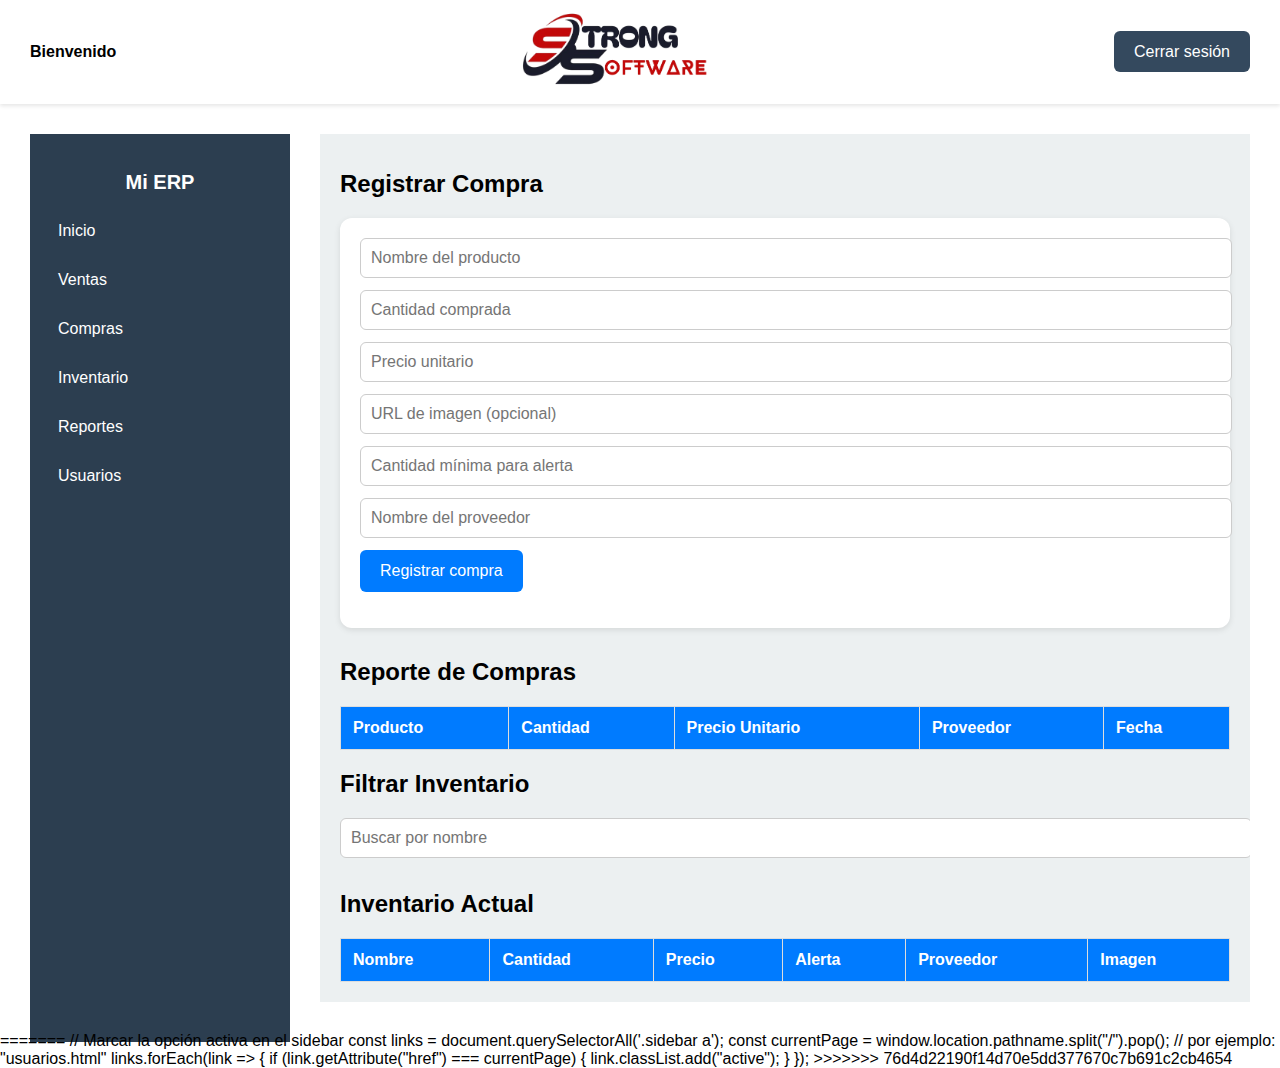
<file: Compras.html>
<!DOCTYPE html>
<html lang="es">
<head>
  <meta charset="UTF-8" />
  <meta name="viewport" content="width=device-width, initial-scale=1.0"/>
  <title>Compras - ERP</title>
  <style>
    body {
      margin: 0;
      font-family: Arial, sans-serif;
      display: flex;
      flex-direction: column;
      height: 100vh;
    }
    .header {
      display: flex;
      justify-content: space-between;
      align-items: center;
      padding: 10px 30px;
      background-color: white;
      box-shadow: 0 2px 4px rgba(0,0,0,0.1);
    }
    .left-text { font-size: 16px; }
    .logo { height: 80px; }
    .logout {
      text-decoration: none;
      padding: 12px 20px;
      background-color: #34495e;
      color: white;
      border: none;
      border-radius: 6px;
      cursor: pointer;
      font-size: 16px;
    }
    .logout:hover { background-color: #0056b3;  }
    .content {
      display: flex;
      flex: 1;
      padding: 30px;
      gap: 30px;
    }
    .sidebar {
      width: 220px;
      background-color: #2c3e50;
      color: white;
      height: 100%;
      padding: 20px;
    }
    .sidebar h2 { font-size: 20px; margin-bottom: 20px; text-align: center; }
    .sidebar ul { list-style: none; padding: 0; }
    .sidebar ul li { margin: 15px 0; }
    .sidebar ul li a {
      color: white;
      text-decoration: none;
      display: block;
      padding: 8px;
      border-radius: 4px;
    }
    .sidebar ul li a:hover { background-color: #34495e; }
    .main {
      flex: 1;
      background-color: #ecf0f1;
      padding: 20px;
      overflow-y: auto;
    }
    .main h1, .main h2 {
      font-size: 24px;
      margin-bottom: 20px;
    }
    .card {
      background-color: white;
      padding: 20px;
      border-radius: 12px;
      box-shadow: 0 2px 6px rgba(0,0,0,0.1);
      margin-bottom: 30px;
    }
    input {
      width: 100%;
      padding: 10px;
      margin-bottom: 12px;
      border: 1px solid #ccc;
      border-radius: 6px;
      font-size: 16px;
    }
    button {
      padding: 12px 20px;
      background-color: #007bff;
      color: white;
      border: none;
      border-radius: 6px;
      cursor: pointer;
      font-size: 16px;
    }
    button:hover { background-color: #0056b3; }
    p#mensajeCompra {
      margin-top: 10px;
      font-weight: bold;
    }
    table {
      width: 100%;
      margin-top: 20px;
      border-collapse: collapse;
    }
    table th, table td {
      padding: 12px;
      text-align: left;
      border: 1px solid #ddd;
    }
    table th {
      background-color: #007bff;
      color: white;
    }
    table tr:nth-child(even) {
      background-color: #f2f2f2;
    }
    .alerta-stock {
      background-color: #fff3cd;
      font-weight: bold;
      color: #856404;
    }
    #usuario-logueado {
      font-weight: bold;
      font-size: 16px;
    }
    .sidebar ul li a.active {
      background-color: #5d6d83;
      font-weight: bold;
    }
  </style>
</head>
<body>
  <div class="header">
    <div class="header-column"><span id="usuario-logueado">Bienvenido</span></div>
    <div class="header-column center-column">
      <img src="logo3-removebg-preview.png" alt="Logo del ERP" class="logo" />
    </div>
    <div class="header-column right-column">
      <a href="#" class="logout" onclick="cerrarSesion()">Cerrar sesión</a>
    </div>
  </div>

  <div class="content">
    <div class="sidebar">
      <h2>Mi ERP</h2>
      <ul>
        <li><a href="dashboard.html" data-rol="todos">Inicio</a></li>
        <li><a href="ventas.html" data-rol="Administrador,Vendedor,Bodega">Ventas</a></li>
        <li><a href="compras.html" data-rol="Administrador,Bodega">Compras</a></li>
        <li><a href="inventario.html" data-rol="Administrador,Bodega">Inventario</a></li>
        <li><a href="reportes.html" data-rol="Administrador,Bodega">Reportes</a></li>
        <li><a href="usuarios.html" data-rol="Administrador">Usuarios</a></li>
      </ul>
    </div>

    <div class="main">
      <h1>Registrar Compra</h1>
      <div class="card">
        <input type="text" id="nombreProducto" placeholder="Nombre del producto">
        <input type="number" id="cantidadCompra" placeholder="Cantidad comprada">
        <input type="number" id="precioCompra" placeholder="Precio unitario">
        <input type="text" id="imagenCompra" placeholder="URL de imagen (opcional)">
        <input type="number" id="cantidadAlerta" placeholder="Cantidad mínima para alerta">
        <input type="text" id="proveedor" placeholder="Nombre del proveedor">
        <button id="btnRegistrarCompra">Registrar compra</button>
        <p id="mensajeCompra"></p>
      </div>

      <h2>Reporte de Compras</h2>
      <table id="tablaCompras">
        <thead>
          <tr>
            <th>Producto</th>
            <th>Cantidad</th>
            <th>Precio Unitario</th>
            <th>Proveedor</th>
            <th>Fecha</th>
          </tr>
        </thead>
        <tbody></tbody>
      </table>

      <h2>Filtrar Inventario</h2>
      <input type="text" id="busquedaProducto" placeholder="Buscar por nombre" oninput="filtrarInventario()">

      <h2>Inventario Actual</h2>
      <table id="tablaInventario">
        <thead>
          <tr>
            <th>Nombre</th>
            <th>Cantidad</th>
            <th>Precio</th>
            <th>Alerta</th>
            <th>Proveedor</th>
            <th>Imagen</th>
          </tr>
        </thead>
        <tbody></tbody>
      </table>
    </div>
  </div>

  <script type="module">
    import { db } from './firebase.js';
    import { collection, addDoc, getDocs, doc, updateDoc, query, where, getDoc } from "https://www.gstatic.com/firebasejs/10.9.0/firebase-firestore.js";
    import { getAuth, onAuthStateChanged } from "https://www.gstatic.com/firebasejs/10.9.0/firebase-auth.js";

    const auth = getAuth();
    const spanUsuario = document.getElementById("usuario-logueado");

    onAuthStateChanged(auth, async (user) => {
      if (!user) {
        window.location.href = "index.html";
        return;
      }

      const uid = user.uid;
      const userDoc = await getDoc(doc(db, "usuarios", uid));

      if (!userDoc.exists()) {
        alert("⚠️ Tu perfil no está registrado.");
        window.location.href = "index.html";
        return;
      }

      const data = userDoc.data();
      const nombre = data.nombre || "Usuario";
      const rol = (data.rol || "Desconocido").trim();

      spanUsuario.textContent = `Bienvenido, ${nombre}`;

      // Mostrar solo links permitidos
      const enlaces = document.querySelectorAll(".sidebar a");
      enlaces.forEach(link => {
        const roles = link.getAttribute("data-rol");
        if (roles !== "todos" && !roles.includes(rol)) {
          link.parentElement.style.display = "none";
        }
      });

      // Si el usuario no tiene permisos para esta página
      const permitido = ["Administrador", "Bodega"];
      if (!permitido.includes(rol)) {
        alert("⚠️ No tienes permisos para acceder a esta página.");
        window.location.href = "dashboard.html";
        return;
      }
    });

    window.cerrarSesion = function () {
      localStorage.removeItem("usuario");
      window.location.href = "index.html";
    }

    const comprasRef = collection(db, "compras");
    const inventarioRef = collection(db, "inventario");

    const tablaComprasBody = document.querySelector("#tablaCompras tbody");
    const tablaInventarioBody = document.querySelector("#tablaInventario tbody");

    document.getElementById("btnRegistrarCompra").addEventListener("click", async () => {
      const nombre = document.getElementById("nombreProducto").value.trim();
      const cantidad = parseInt(document.getElementById("cantidadCompra").value);
      const precio = parseFloat(document.getElementById("precioCompra").value);
      const imagen = document.getElementById("imagenCompra").value.trim();
      const alerta = parseInt(document.getElementById("cantidadAlerta").value);
      const proveedor = document.getElementById("proveedor").value.trim();
      const mensaje = document.getElementById("mensajeCompra");

      if (!nombre || isNaN(cantidad) || isNaN(precio) || !proveedor) {
        mensaje.textContent = "⚠️ Todos los campos son obligatorios.";
        return;
      }

      const fecha = new Date().toLocaleString();
      await addDoc(comprasRef, { nombre, cantidad, precio, proveedor, fecha });

      const q = query(inventarioRef, where("nombre", "==", nombre));
      const snapshot = await getDocs(q);

      if (!snapshot.empty) {
        const docExistente = snapshot.docs[0];
        const nuevaCantidad = docExistente.data().cantidad + cantidad;
        await updateDoc(doc(db, "inventario", docExistente.id), {
          cantidad: nuevaCantidad,
          precio,
          imagen: imagen || docExistente.data().imagen || "",
          alerta: docExistente.data().alerta || alerta || 0,
          proveedor: proveedor || docExistente.data().proveedor || ""
        });
      } else {
        await addDoc(inventarioRef, {
          nombre,
          cantidad,
          precio,
          imagen: imagen || "",
          alerta: alerta || 0,
          proveedor
        });
      }

      mensaje.textContent = "✅ Compra registrada y producto actualizado en inventario.";

      document.getElementById("nombreProducto").value = "";
      document.getElementById("cantidadCompra").value = "";
      document.getElementById("precioCompra").value = "";
      document.getElementById("imagenCompra").value = "";
      document.getElementById("cantidadAlerta").value = "";
      document.getElementById("proveedor").value = "";

      mostrarCompras();
      mostrarInventario();
    });

    async function mostrarCompras() {
      const snapshot = await getDocs(comprasRef);
      tablaComprasBody.innerHTML = "";
      snapshot.forEach(doc => {
        const { nombre, cantidad, precio, proveedor, fecha } = doc.data();
        const row = tablaComprasBody.insertRow();
        row.innerHTML = `
          <td>${nombre}</td>
          <td>${cantidad}</td>
          <td>${precio}</td>
          <td>${proveedor}</td>
          <td>${fecha}</td>
        `;
      });
    }

    async function mostrarInventario() {
      const snapshot = await getDocs(inventarioRef);
      tablaInventarioBody.innerHTML = "";
      snapshot.forEach(doc => {
        const { nombre, cantidad, precio, imagen, alerta, proveedor } = doc.data();
        const row = tablaInventarioBody.insertRow();
        if (alerta && cantidad <= alerta) row.classList.add("alerta-stock");
        row.innerHTML = `
          <td>${nombre}</td>
          <td>${cantidad}</td>
          <td>${precio}</td>
          <td>${alerta}</td>
          <td>${proveedor}</td>
          <td><img src="${imagen || ''}" width="50"></td>
        `;
      });
    }

    window.filtrarInventario = async function () {
      const texto = document.getElementById("busquedaProducto").value.trim().toLowerCase();
      const snapshot = await getDocs(inventarioRef);
      tablaInventarioBody.innerHTML = "";

      snapshot.forEach(doc => {
        const data = doc.data();
        if (data.nombre.toLowerCase().includes(texto)) {
          const row = tablaInventarioBody.insertRow();
          if (data.alerta && data.cantidad <= data.alerta) row.classList.add("alerta-stock");
          row.innerHTML = `
            <td>${data.nombre}</td>
            <td>${data.cantidad}</td>
            <td>${data.precio}</td>
            <td>${data.alerta}</td>
            <td>${data.proveedor}</td>
            <td><img src="${data.imagen || ''}" width="50"></td>
          `;
        }
      });
    }

    mostrarCompras();
    mostrarInventario();
<<<<<<< HEAD
</script>

=======

    // Marcar la opción activa en el sidebar
    const links = document.querySelectorAll('.sidebar a');
    const currentPage = window.location.pathname.split("/").pop(); // por ejemplo: "usuarios.html"

    links.forEach(link => {
    if (link.getAttribute("href") === currentPage) {
      link.classList.add("active");
      }
    });
  </script>
>>>>>>> 76d4d22190f14d70e5dd377670c7b691c2cb4654
</body>
</html>
</file>
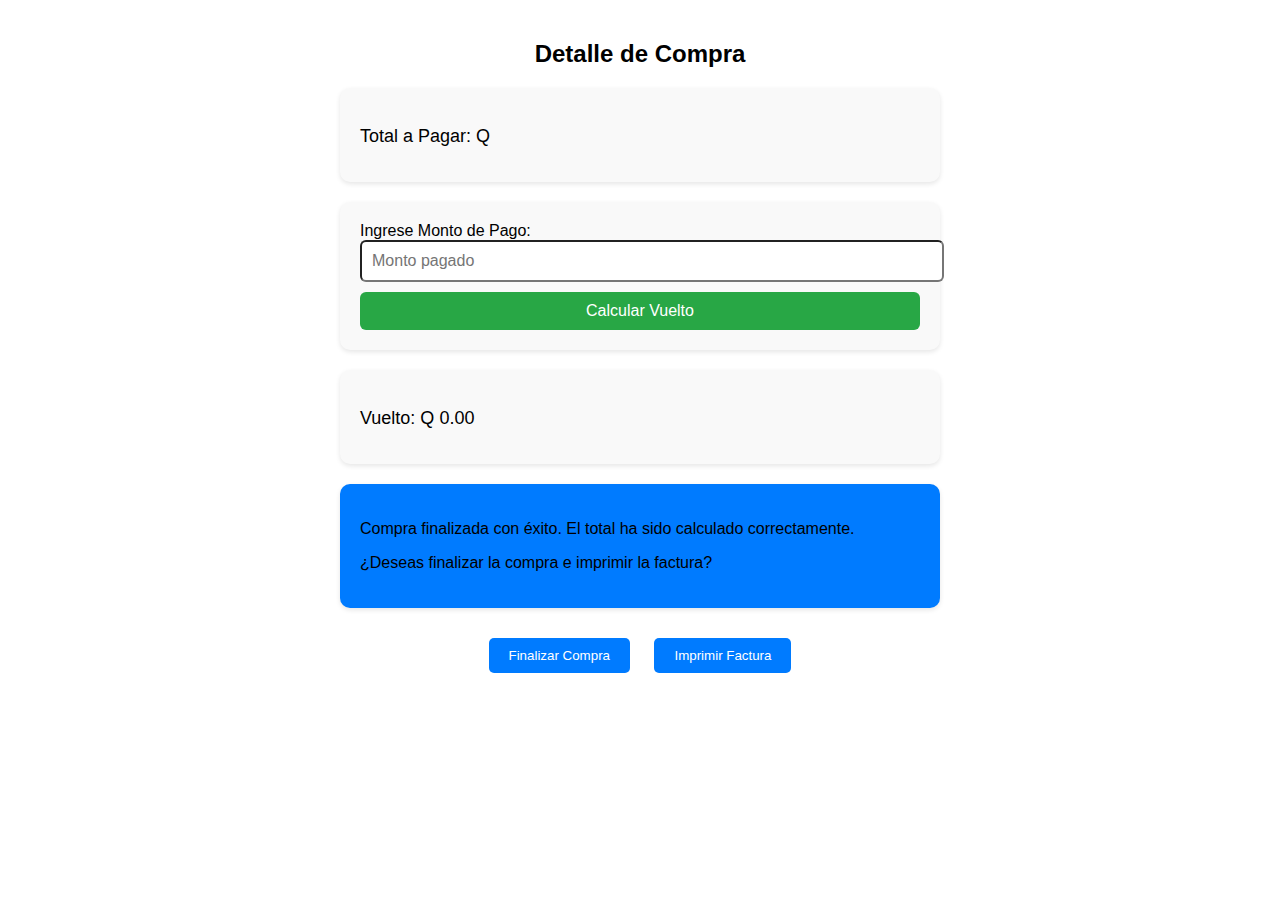
<file: emergente.html>
<!DOCTYPE html>
<html lang="es">
<head>
  <meta charset="UTF-8" />
  <meta name="viewport" content="width=device-width, initial-scale=1.0" />
  <title>Ventana Emergente - Pago</title>
  <style>
    body {
      font-family: Arial, sans-serif;
      padding: 20px;
      max-width: 600px;
      margin: 0 auto;
    }

    h2 {
      text-align: center;
      margin-bottom: 20px;
    }

    .card {
      background-color: #f9f9f9;
      padding: 20px;
      border-radius: 10px;
      box-shadow: 0 2px 5px rgba(0,0,0,0.1);
      margin-bottom: 20px;
    }

    .total, .pago, .vuelto {
      font-size: 18px;
      margin-bottom: 15px;
    }

    .form-control {
      width: 100%;
      padding: 10px;
      font-size: 16px;
      border-radius: 6px;
      margin-bottom: 10px;
    }

    .btn {
      background-color: #28a745;
      color: white;
      padding: 10px 20px;
      border: none;
      cursor: pointer;
      font-size: 16px;
      border-radius: 6px;
      width: 100%;
    }

    .btn:hover {
      background-color: #218838;
    }

    .finalizar-compra {
      background-color: #007bff;
      margin-top: 20px;
    }

    .finalizar-compra:hover {
      background-color: #0056b3;
    }

    .modal-footer {
      text-align: center;
      margin-top: 20px;
    }

    .modal-footer button {
      padding: 10px 20px;
      margin: 10px;
      background-color: #007bff;
      color: white;
      border: none;
      border-radius: 5px;
    }

    .modal-footer button:hover {
      background-color: #0056b3;
    }
  </style>
</head>
<body>

  <h2>Detalle de Compra</h2>

  <div class="card">
    <p class="total">Total a Pagar: Q <span id="total-pagar">0.00</span></p>
  </div>

  <div class="card">
    <label for="pago">Ingrese Monto de Pago:</label>
    <input type="number" id="pago" class="form-control" placeholder="Monto pagado" />
    <button class="btn" onclick="calcularVuelto()">Calcular Vuelto</button>
  </div>

  <div class="card">
    <p class="vuelto">Vuelto: Q <span id="vuelto">0.00</span></p>
  </div>

  <div class="card finalizar-compra">
    <p>Compra finalizada con éxito. El total ha sido calculado correctamente.</p>
    <p>¿Deseas finalizar la compra e imprimir la factura?</p>
  </div>

  <div class="modal-footer">
    <button onclick="finalizarCompra()">Finalizar Compra</button>
    <button onclick="imprimirFactura()">Imprimir Factura</button>
  </div>

  <script>
    // Obtener parámetros de la URL
    const urlParams = new URLSearchParams(window.location.search);
    const total = urlParams.get('total');

    document.getElementById("total-pagar").textContent = total;

    // Función para calcular el vuelto
    function calcularVuelto() {
      const pago = parseFloat(document.getElementById('pago').value);
      const totalPagar = parseFloat(document.getElementById('total-pagar').textContent);

      if (pago >= totalPagar) {
        const vuelto = pago - totalPagar;
        document.getElementById('vuelto').textContent = vuelto.toFixed(2);
      } else {
        alert('El pago debe ser mayor o igual al total.');
      }
    }

    // Función para finalizar la compra (cerrar la ventana)
    function finalizarCompra() {
      window.close();
    }

    // Función para imprimir la factura
    function imprimirFactura() {
      window.print();
    }
  </script>

</body>
</html>
</file>
